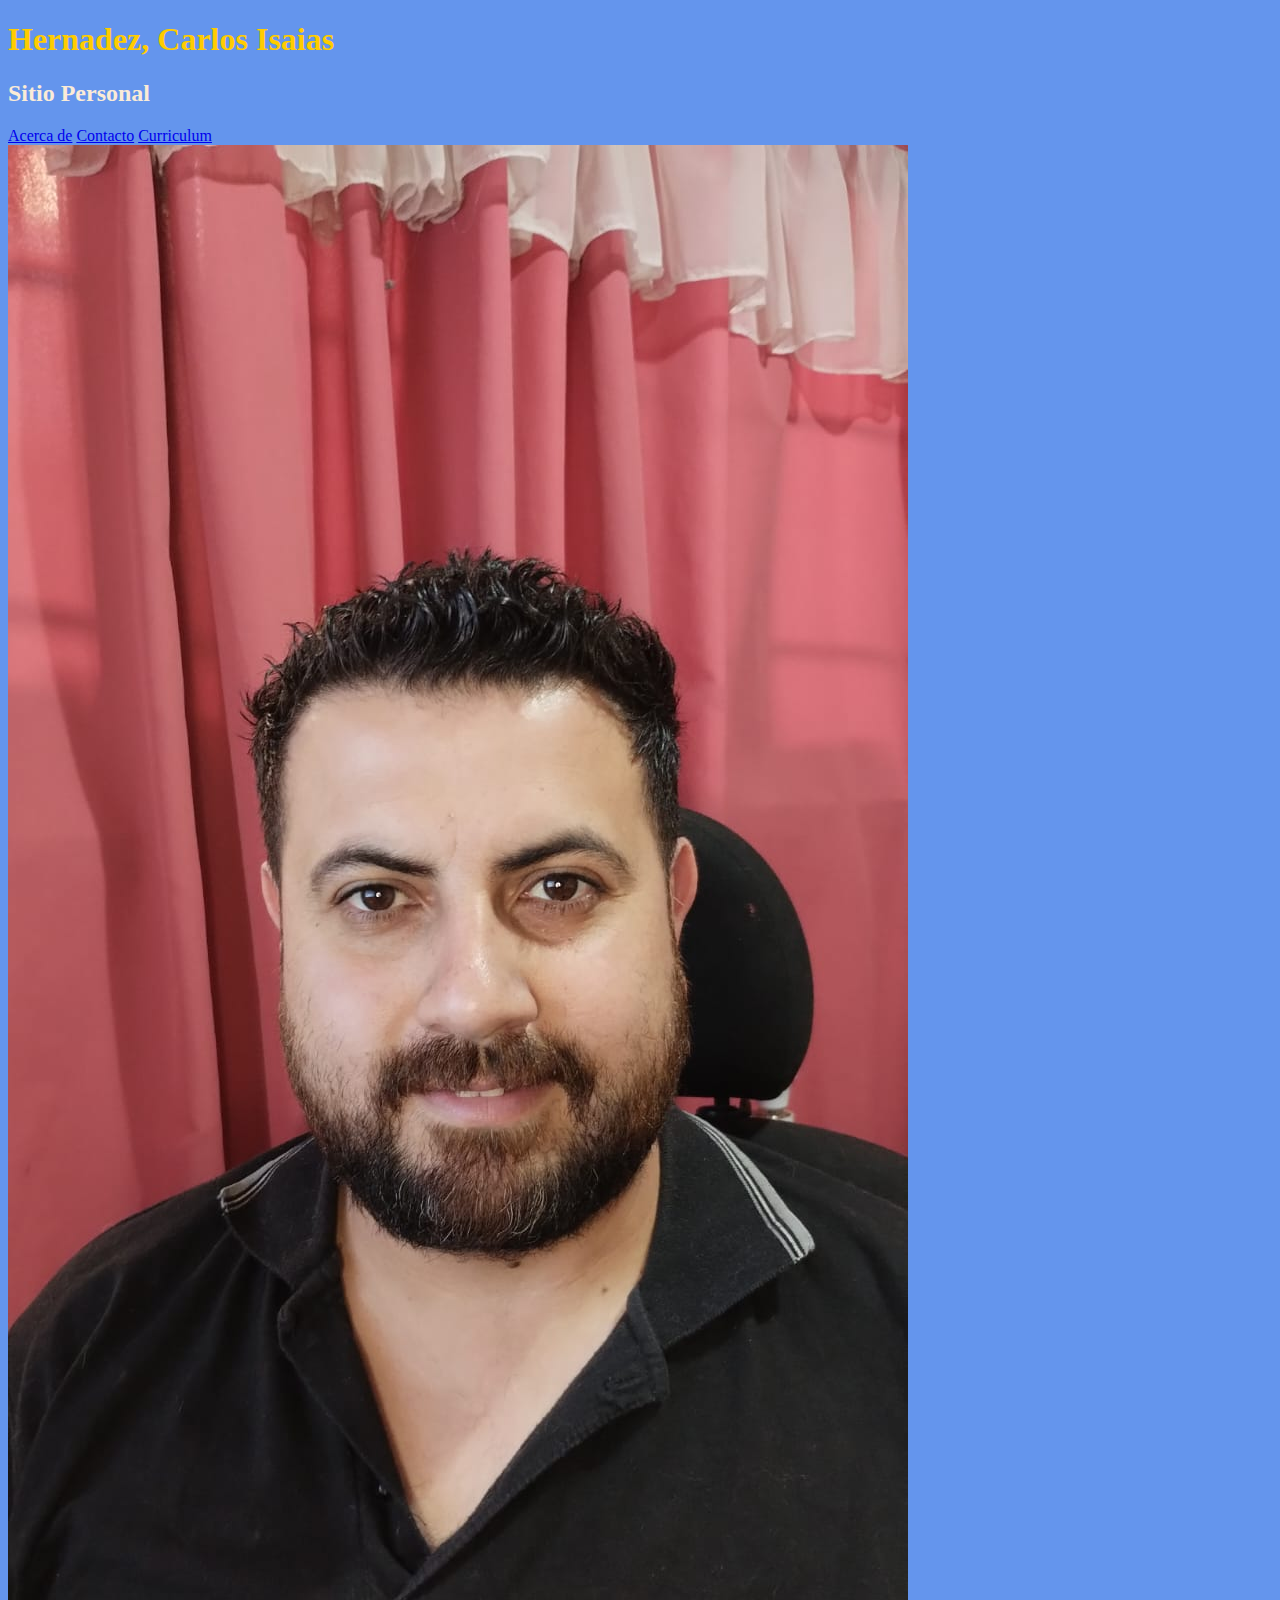
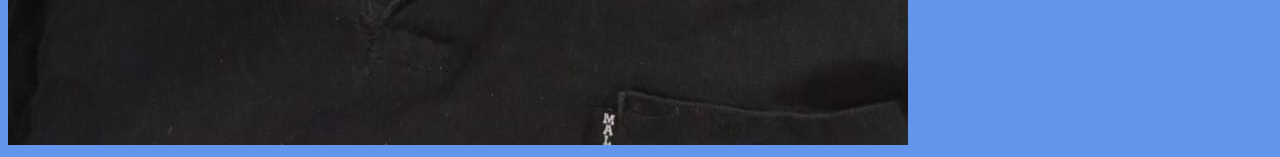
<file: index.html>
<!DOCTYPE html>
<html lang="es">
<head>
    <meta charset="UTF-8">
    <meta name="viewport" content="width=device-width, initial-scale=1.0">
    <title>Practica</title>
    <link rel="stylesheet" href="style.css">
</head>
<body>
    <h1>
        Hernadez, Carlos Isaias
    </h1>
    <h2>Sitio Personal</h2>
    <a href="./secciones/about.html" target="_blank">Acerca de</a>
    <a href="./secciones/contacto.html" target="_blank">Contacto</a>
    <a href="./secciones/cv.html" target="_blank">Curriculum</a>
    
    <br>
        <img src="./img/fotoCv.jpg" alt="Imagen personal">
    
</body>
</html>
</file>
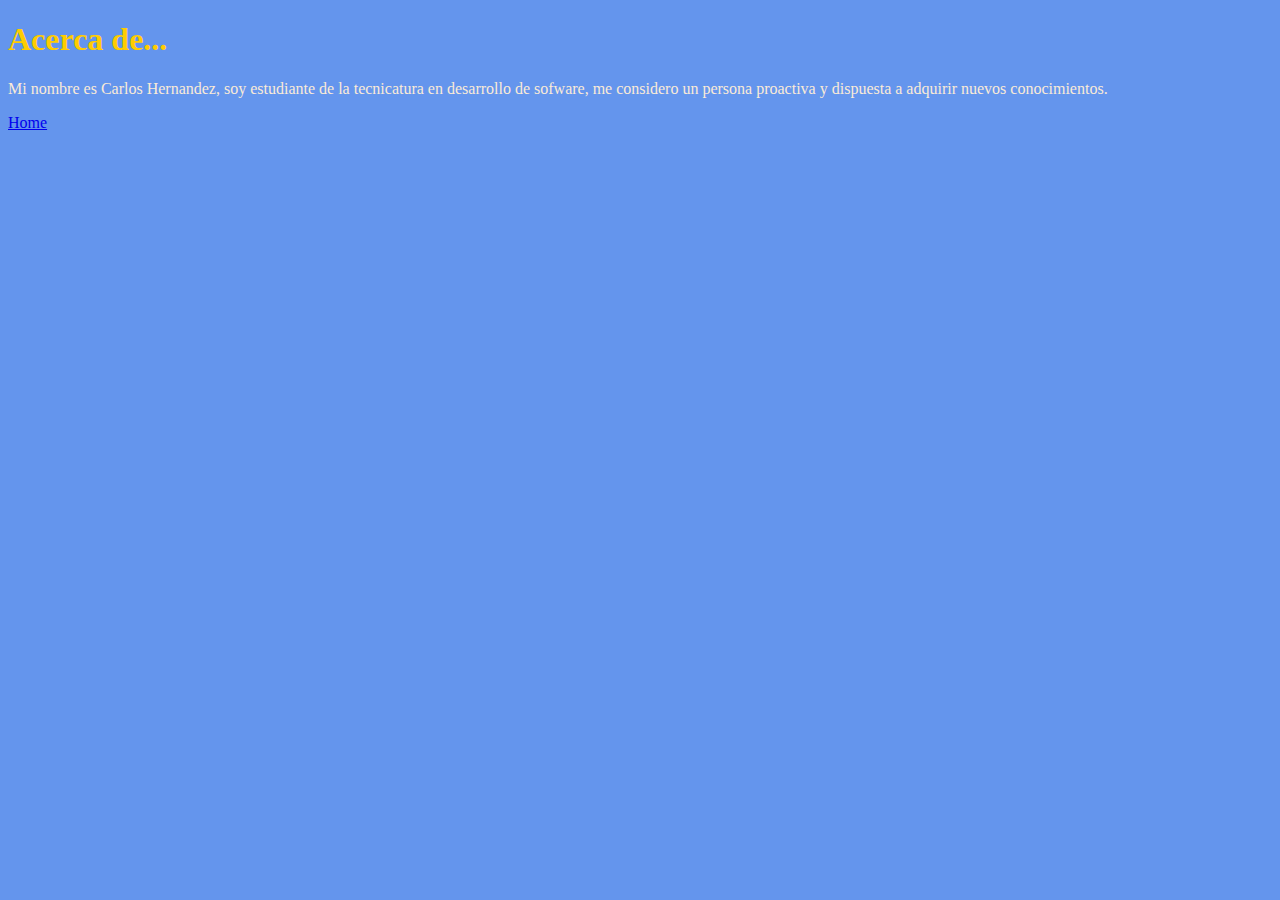
<file: secciones/about.html>
<!DOCTYPE html>
<html lang="es">
<head>
    <meta charset="UTF-8">
    <meta name="viewport" content="width=device-width, initial-scale=1.0">
    <title>Acerca de</title>
    <link rel="stylesheet" href="../style.css">
</head>
<body>
    <h1>Acerca de...</h1>
    <p>
        Mi nombre es Carlos Hernandez, soy estudiante de la tecnicatura en desarrollo de sofware,
        me considero un persona proactiva y dispuesta a adquirir nuevos conocimientos.
    </p>
    
    <a href="C:\Users\Pc\pp1-2024\primer-html/index.html">Home</a>
   
</body>
</html>
</file>
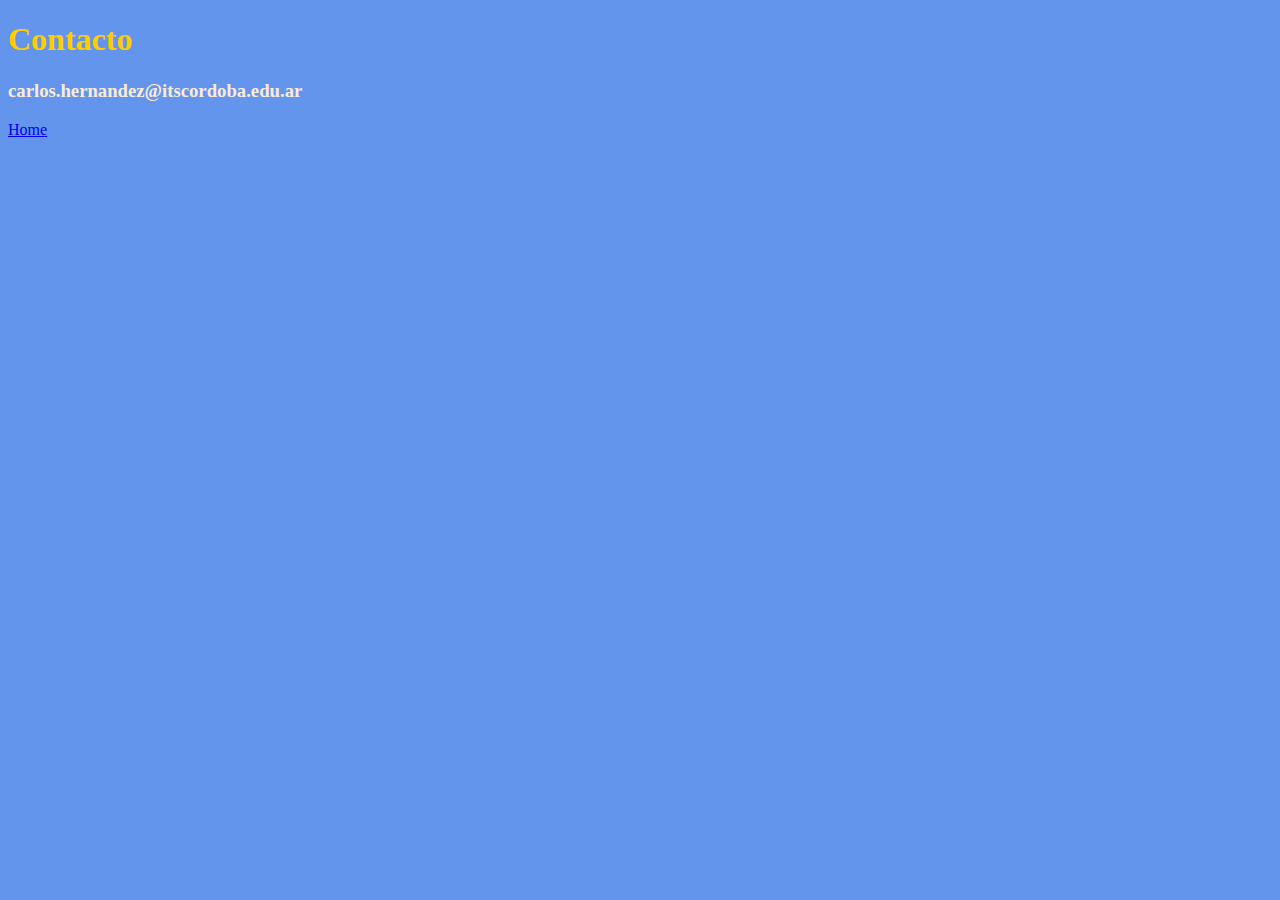
<file: secciones/contacto.html>
<!DOCTYPE html>
<html lang="es">
<head>
    <meta charset="UTF-8">
    <meta name="viewport" content="width=device-width, initial-scale=1.0">
    <title>Contacto</title>
    <link rel="stylesheet" href="../style.css">
</head>
<body>
    <h1>Contacto</h1>
    <h3>carlos.hernandez@itscordoba.edu.ar</h3>
    <a href="C:\Users\Pc\pp1-2024\primer-html/index.html">Home</a>
</body>
</html>
</file>
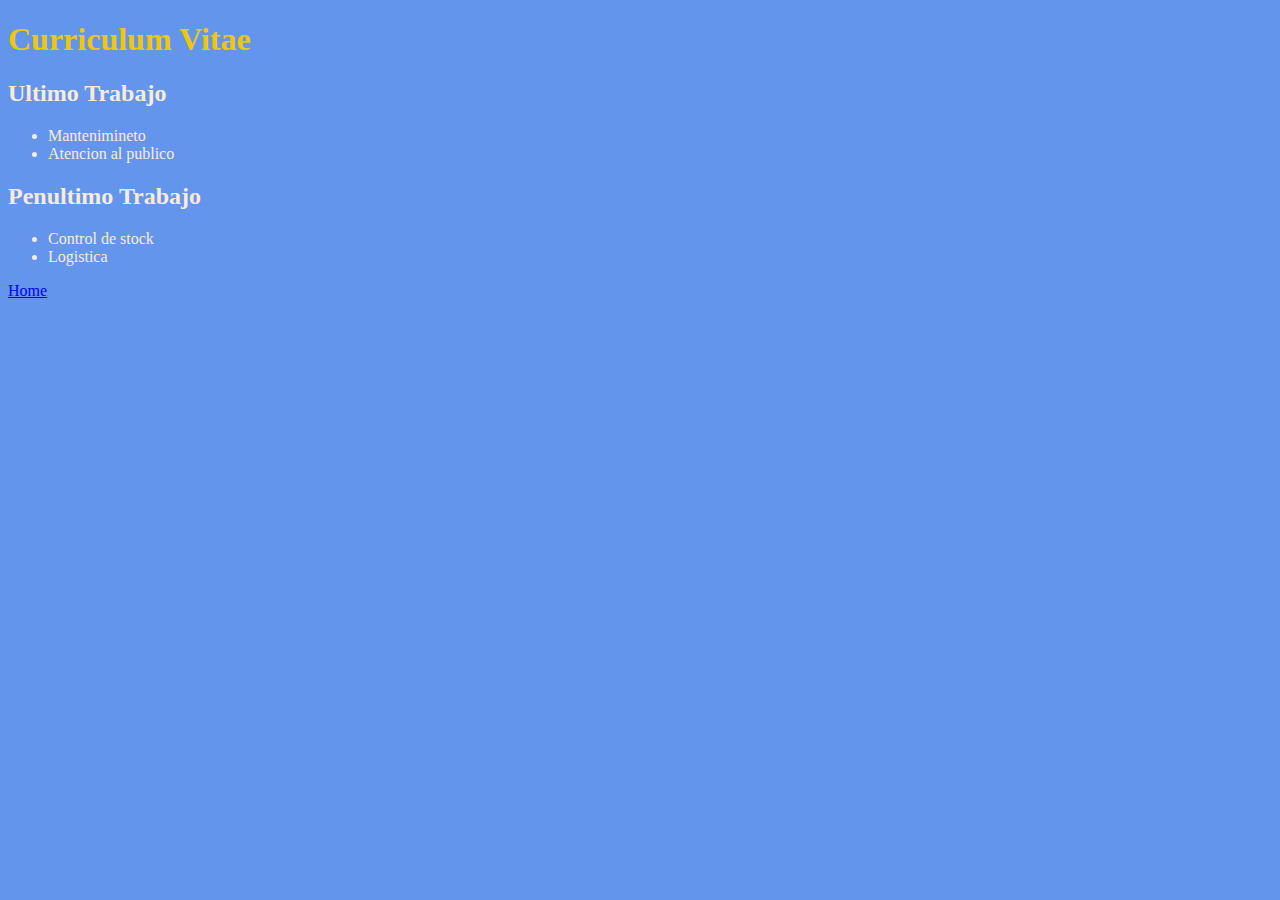
<file: secciones/cv.html>
<!DOCTYPE html>
<html lang="es">
<head>
    <meta charset="UTF-8">
    <meta name="viewport" content="width=device-width, initial-scale=1.0">
    <title>Curriculum Vitae</title>
    <link rel="stylesheet" href="../style.css">
</head>
<body>
    <h1 class="carlos">Curriculum Vitae</h1>
    <h2>Ultimo Trabajo</h2>
    <ul>
        <li>Mantenimineto</li>
        <li>Atencion al publico</li>
    </ul>
    <h2>Penultimo Trabajo</h2>
    <ul>
        <li>Control de stock</li>
        <li>Logistica</li>
    </ul>
    <a href="C:\Users\Pc\pp1-2024\primer-html/index.html">Home</a>
</body>
</html>
</file>
<file: style.css>
body {
    background-color:cornflowerblue ;
    color: antiquewhite;
}

h1{
    color: rgb(255, 204, 0);
}

h1.carlos{
    color: rgb(240, 198, 9);
}
</file>
